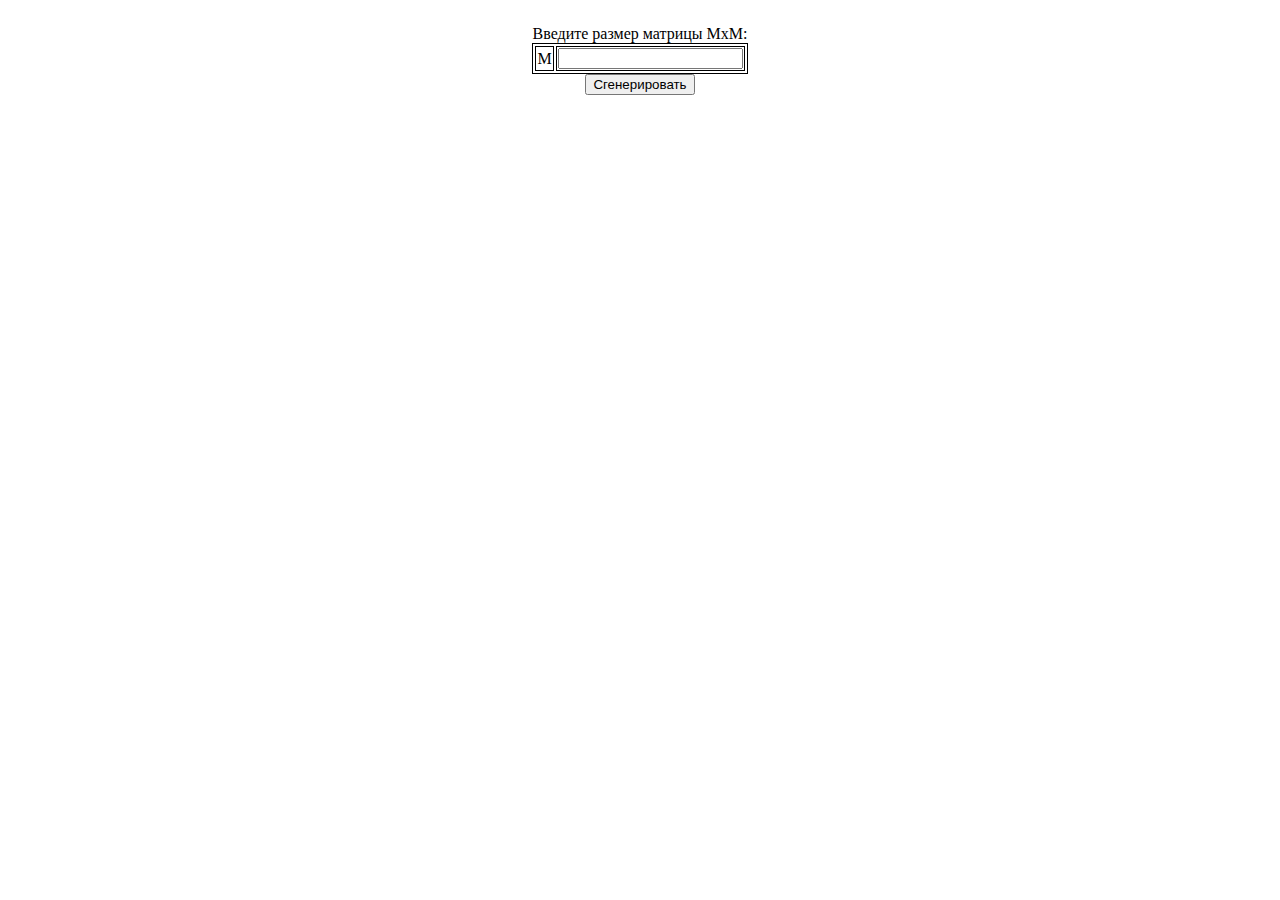
<file: index.html>
<!DOCTYPE html>
<html lang="en">
<head>
    <link rel="stylesheet" href="assets/css/style.css">
    <meta charset="UTF-8">
    <meta http-equiv="X-UA-Compatible" content="IE=edge">
    <meta name="viewport" content="width=device-width, initial-scale=1.0">
    <title>Document</title>
    
</head>
<body>
    <section class="info">
        <table>
            Введите размер матрицы MxM:
           <td>M</td><th><input class="size" type="number" size="10" max="55"></th>
        </table>
        <span><button class ='generateTable'>Сгенерировать</button></span>
    </section>
    <section class="map">
        <div class="canvas">
        </div>
        <section style="display:none;margin-top: 10px;" class="ss">
            Введите диапазон от 0 до 9, для автоматического заполнения:
            <span><input id="min" type="number" size="1" min="0" max="8" /></span>-<input id="max" type="number" size="1" min='1' max="9"></span>
            <button class="numberGeneration">Заполнить матрицу</button>
            <br>
            <button class="newArray">Сформировать новую матрицу</button>
        </section>
    <div class="newcanvas">
    </div>
    <a class="tomail" href="mail.html" target="_blank">отправить результат</a>
    <section class="description">
    </section>
    </section>

    

    <script src="assets/js/jquery-3.6.0.min.js"></script>
    <script src="assets/js/main.js"></script>
</body>
</html>
</file>
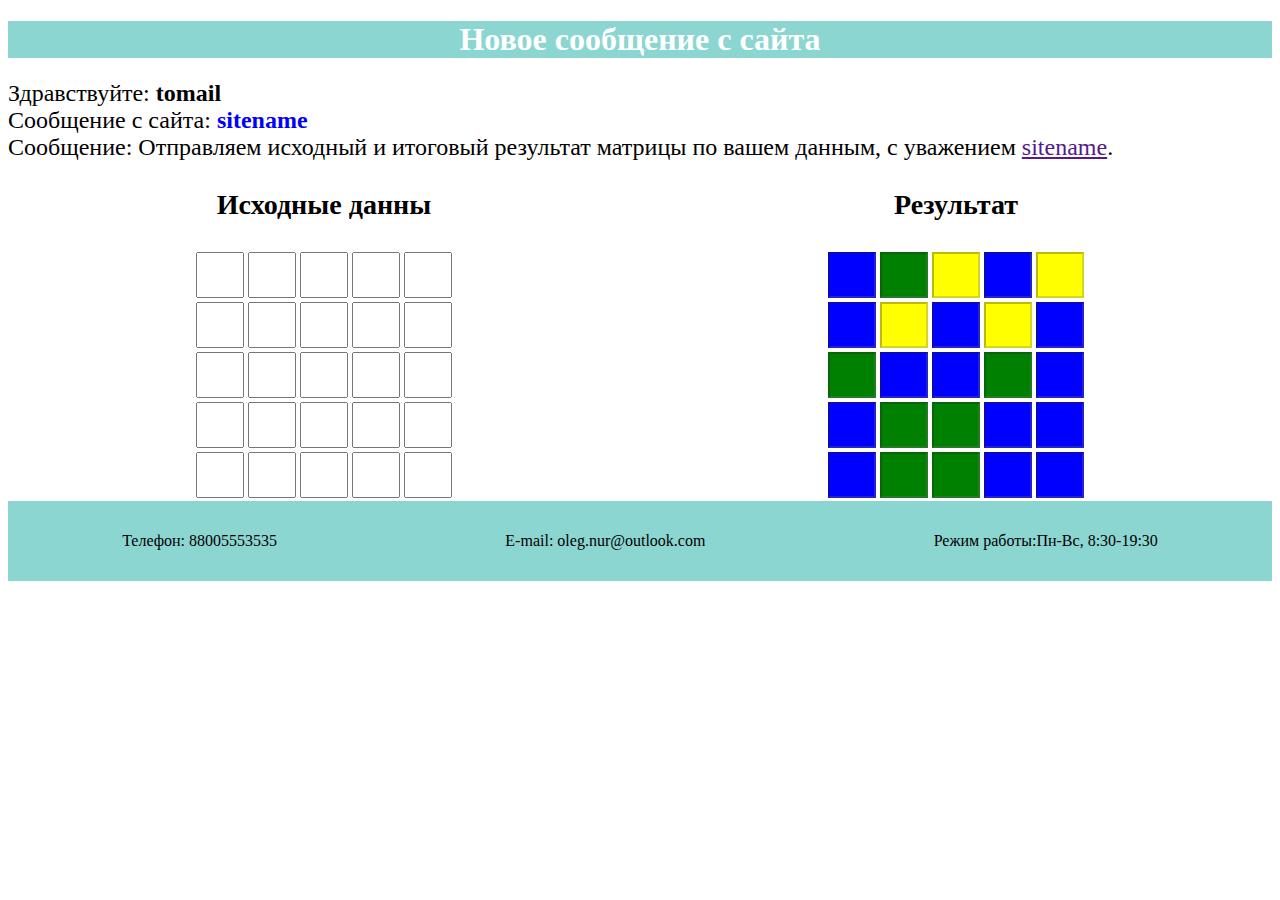
<file: mail.html>
<!DOCTYPE html>
<html lang="en">
<head>
    <meta charset="UTF-8">
    <meta http-equiv="X-UA-Compatible" content="IE=edge">
    <meta name="viewport" content="width=device-width, initial-scale=1.0">
    <title>Document</title>
</head>
<body style="height: 100%">
    <header style="width:100%;max-width:1440px;margin: 0 auto;background: rgb(140, 214, 209); text-align: center; color: rgb(255, 255, 255);"><h1>Новое сообщение с сайта</h1></header>
    <main style="width:100%;max-width:1440px;margin: 0 auto; display: flex;font-size: 24px;flex-direction: column;"><section ><span>Здравствуйте:<b> tomail</b></span><br><span>Сообщение с сайта: <b><a style="text-decoration:none;color: blue;" href="">sitename</a></b></span><br><span>Сообщение: Отправляем исходный и итоговый результат матрицы по вашем данным, с уважением <a href="">sitename</a>.</span></section>
        <section style="display:flex; justify-content: space-around;">
            <section style="text-align: center;">
            <h3>Исходные данны</h3>
<table class="array"><tr><td><input type="number" style="width:40px;height:40px" class="number" min="0" max="9" data-m="0" data-n="0"></td><td><input type="number" style="width:40px;height:40px" class="number" min="0" max="9" data-m="0" data-n="1"></td><td><input type="number" style="width:40px;height:40px" class="number" min="0" max="9" data-m="0" data-n="2"></td><td><input type="number" style="width:40px;height:40px" class="number" min="0" max="9" data-m="0" data-n="3"></td><td><input type="number" style="width:40px;height:40px" class="number" min="0" max="9" data-m="0" data-n="4"></td></tr><tr><td><input type="number" style="width:40px;height:40px" class="number" min="0" max="9" data-m="1" data-n="0"></td><td><input type="number" style="width:40px;height:40px" class="number" min="0" max="9" data-m="1" data-n="1"></td><td><input type="number" style="width:40px;height:40px" class="number" min="0" max="9" data-m="1" data-n="2"></td><td><input type="number" style="width:40px;height:40px" class="number" min="0" max="9" data-m="1" data-n="3"></td><td><input type="number" style="width:40px;height:40px" class="number" min="0" max="9" data-m="1" data-n="4"></td></tr><tr><td><input type="number" style="width:40px;height:40px" class="number" min="0" max="9" data-m="2" data-n="0"></td><td><input type="number" style="width:40px;height:40px" class="number" min="0" max="9" data-m="2" data-n="1"></td><td><input type="number" style="width:40px;height:40px" class="number" min="0" max="9" data-m="2" data-n="2"></td><td><input type="number" style="width:40px;height:40px" class="number" min="0" max="9" data-m="2" data-n="3"></td><td><input type="number" style="width:40px;height:40px" class="number" min="0" max="9" data-m="2" data-n="4"></td></tr><tr><td><input type="number" style="width:40px;height:40px" class="number" min="0" max="9" data-m="3" data-n="0"></td><td><input type="number" style="width:40px;height:40px" class="number" min="0" max="9" data-m="3" data-n="1"></td><td><input type="number" style="width:40px;height:40px" class="number" min="0" max="9" data-m="3" data-n="2"></td><td><input type="number" style="width:40px;height:40px" class="number" min="0" max="9" data-m="3" data-n="3"></td><td><input type="number" style="width:40px;height:40px" class="number" min="0" max="9" data-m="3" data-n="4"></td></tr><tr><td><input type="number" style="width:40px;height:40px" class="number" min="0" max="9" data-m="4" data-n="0"></td><td><input type="number" style="width:40px;height:40px" class="number" min="0" max="9" data-m="4" data-n="1"></td><td><input type="number" style="width:40px;height:40px" class="number" min="0" max="9" data-m="4" data-n="2"></td><td><input type="number" style="width:40px;height:40px" class="number" min="0" max="9" data-m="4" data-n="3"></td><td><input type="number" style="width:40px;height:40px" class="number" min="0" max="9" data-m="4" data-n="4"></td></tr></table>
        </section>
    <section style="text-align: center;">
    <h3>Результат</h3>
    <table class="array"><tr><td><input type="number" style="width: 40px; height: 40px; background-color: blue;" class="number" min="0" max="9" data-m="0" data-n="0" disabled="disabled"></td><td><input type="number" style="width: 40px; height: 40px; background-color: green;" class="number" min="0" max="9" data-m="0" data-n="1" disabled="disabled"></td><td><input type="number" style="width: 40px; height: 40px; background-color: yellow;" class="number" min="0" max="9" data-m="0" data-n="2" disabled="disabled"></td><td><input type="number" style="width: 40px; height: 40px; background-color: blue;" class="number" min="0" max="9" data-m="0" data-n="3" disabled="disabled"></td><td><input type="number" style="width: 40px; height: 40px; background-color: yellow;" class="number" min="0" max="9" data-m="0" data-n="4" disabled="disabled"></td></tr><tr><td><input type="number" style="width: 40px; height: 40px; background-color: blue;" class="number" min="0" max="9" data-m="1" data-n="0" disabled="disabled"></td><td><input type="number" style="width: 40px; height: 40px; background-color: yellow;" class="number" min="0" max="9" data-m="1" data-n="1" disabled="disabled"></td><td><input type="number" style="width: 40px; height: 40px; background-color: blue;" class="number" min="0" max="9" data-m="1" data-n="2" disabled="disabled"></td><td><input type="number" style="width: 40px; height: 40px; background-color: yellow;" class="number" min="0" max="9" data-m="1" data-n="3" disabled="disabled"></td><td><input type="number" style="width: 40px; height: 40px; background-color: blue;" class="number" min="0" max="9" data-m="1" data-n="4" disabled="disabled"></td></tr><tr><td><input type="number" style="width: 40px; height: 40px; background-color: green;" class="number" min="0" max="9" data-m="2" data-n="0" disabled="disabled"></td><td><input type="number" style="width: 40px; height: 40px; background-color: blue;" class="number" min="0" max="9" data-m="2" data-n="1" disabled="disabled"></td><td><input type="number" style="width: 40px; height: 40px; background-color: blue;" class="number" min="0" max="9" data-m="2" data-n="2" disabled="disabled"></td><td><input type="number" style="width: 40px; height: 40px; background-color: green;" class="number" min="0" max="9" data-m="2" data-n="3" disabled="disabled"></td><td><input type="number" style="width: 40px; height: 40px; background-color: blue;" class="number" min="0" max="9" data-m="2" data-n="4" disabled="disabled"></td></tr><tr><td><input type="number" style="width: 40px; height: 40px; background-color: blue;" class="number" min="0" max="9" data-m="3" data-n="0" disabled="disabled"></td><td><input type="number" style="width: 40px; height: 40px; background-color: green;" class="number" min="0" max="9" data-m="3" data-n="1" disabled="disabled"></td><td><input type="number" style="width: 40px; height: 40px; background-color: green;" class="number" min="0" max="9" data-m="3" data-n="2" disabled="disabled"></td><td><input type="number" style="width: 40px; height: 40px; background-color: blue;" class="number" min="0" max="9" data-m="3" data-n="3" disabled="disabled"></td><td><input type="number" style="width: 40px; height: 40px; background-color: blue;" class="number" min="0" max="9" data-m="3" data-n="4" disabled="disabled"></td></tr><tr><td><input type="number" style="width: 40px; height: 40px; background-color: blue;" class="number" min="0" max="9" data-m="4" data-n="0" disabled="disabled"></td><td><input type="number" style="width: 40px; height: 40px; background-color: green;" class="number" min="0" max="9" data-m="4" data-n="1" disabled="disabled"></td><td><input type="number" style="width: 40px; height: 40px; background-color: green;" class="number" min="0" max="9" data-m="4" data-n="2" disabled="disabled"></td><td><input type="number" style="width: 40px; height: 40px; background-color: blue;" class="number" min="0" max="9" data-m="4" data-n="3" disabled="disabled"></td><td><input type="number" style="width: 40px; height: 40px; background-color: blue;" class="number" min="0" max="9" data-m="4" data-n="4" disabled="disabled"></td></tr></table>
</section>

        </section>
    
    </main>
     <footer style="height:80px;width:100%;max-width:1440px;margin: 0 auto;background: rgb(140, 214, 209);display: flex;justify-content: space-around;bottom: 0; align-items: center;"><span>Телефон: <a href="tel:00000000" style="text-decoration:none;color: black;">88005553535</a></span> <span>E-mail: <a href="maito:oleg.nur@outlook.com" style="text-decoration:none;color: black;">oleg.nur@outlook.com</a></span><span>Режим работы:Пн-Вс, 8:30-19:30</span></footer>   
</body>
</html>
</file>
<file: assets/css/style.css>
*{
    box-sizing: border-box;
}
body{
   margin: 0;
   padding: 0;
   box-sizing: border-box;
}
.info{
    padding: 25px;
    display: flex;
    justify-content: center;
    align-items: center;
    flex-direction: column;
}
.map{

    z-index: -1;
    display: flex;
    flex-direction: column;
    align-items: center;
    justify-content: center;
}
table,th,td{
    border: 1px solid black;
}
.ss{
    text-align: center;
    display: flex;
}
.number{
    text-align: center;
    color: black;
    position: relative;
}
.description{
    margin-left: auto;
    margin-right: auto;
    display: inline-block;
    border: 1px solid black;
    z-index: 9999;
    display: none;
    position: absolute;
    box-sizing: border-box;
    padding: 20px;
    width: 270px;
    height: 110px;
    background: rgb(211, 209, 209);
}
.tomail{
    text-decoration: none;
    color: black;
    border: 1px solid black;
    padding: 15px 10px;
    display: none;
    margin-top: 20px;
    transition: all 0.2s;
}
.tomail:hover{
    background: grey;

}
</file>
